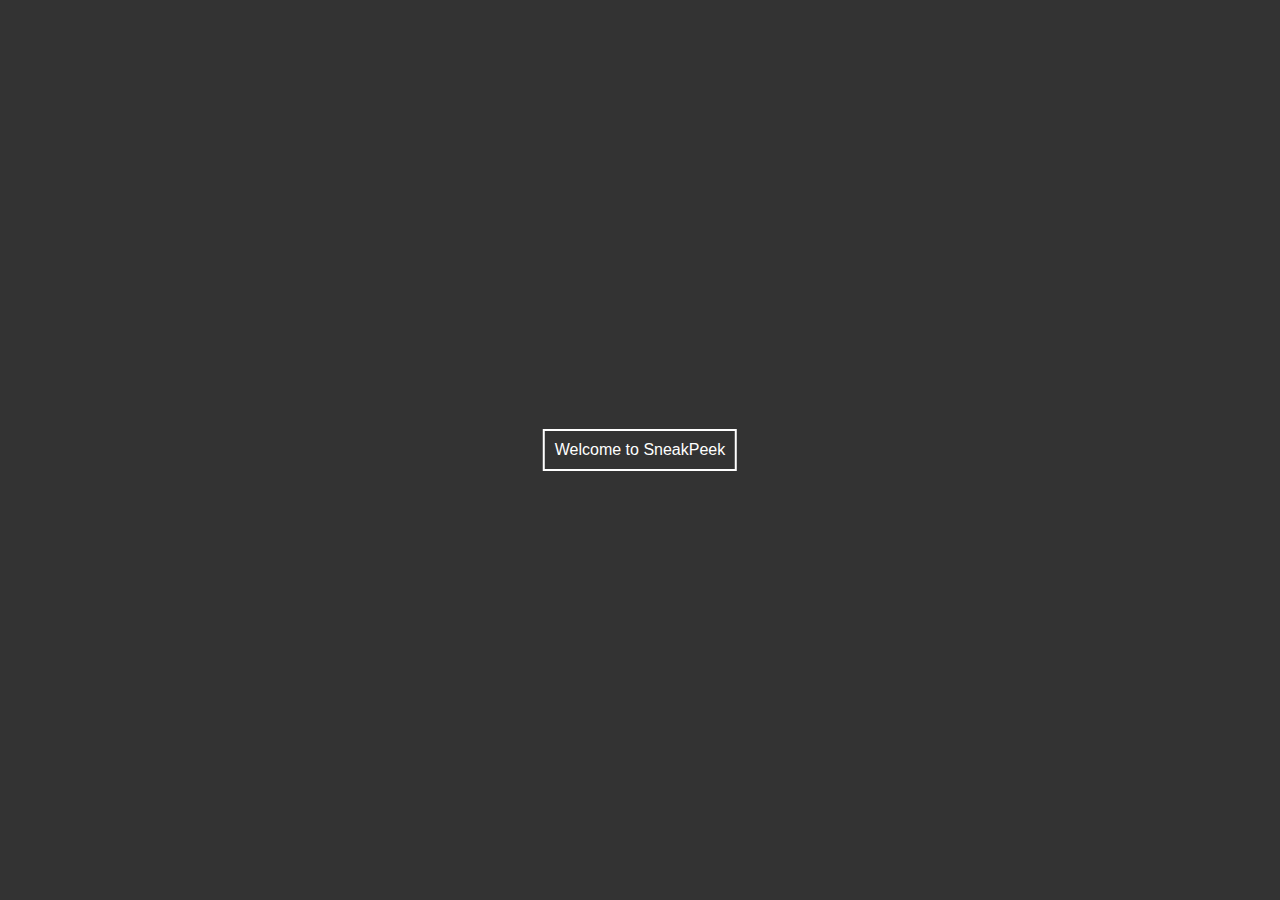
<file: login.html>
<!DOCTYPE html>
<html>
  <head>
    <meta charset="utf-8">
    <title></title>
    <link rel="stylesheet" href="loginstyle.css">
    <script src="https://ajax.googleapis.com/ajax/libs/jquery/3.3.1/jquery.min.js"></script>
    <link rel="stylesheet">
  </head>
  <body>

    <div class="show-login-btn"></i> Welcome to SneakPeek </div>

    <div class="login-box">
    <div class="hide-login-btn"></div>
    <form class="login-form" action="landingpage.html" method="post">

      <h1>Login</h1>
      <input class="txtb" type="text" name="" placeholder="Username">
      <input class="txtb" type="password" name="" placeholder="Password">
      <a href="landingpage.html"><input class="login-btn" type="submit" name="" value="Login"></a>
    </form>

    </div>
    
    <script type="text/javascript">
    $(".show-login-btn").on("click",function(){
      $(".login-box").toggleClass("showed");
    });
    $(".hide-login-btn").on("click",function(){
      $(".login-box").toggleClass("showed");
    });
    </script>

  </body>
</html>
</file>
<file: loginstyle.css>
*{
  font-family: "montserrat",sans-serif;
}
body{
  margin: 0;
  padding: 0;
  background: #333;
}
.login-box{
  position: absolute;
  top: 0;
  left: -100%;
  width: 100%;
  height: 100vh;
  background-image: linear-gradient(45deg,#9fbaa8,#31354c);
  transition: 1s;
}
.login-form{
  position: absolute;
  top: 50%;
  left: 50%;
  transform: translate(-50%,-50%);
  color: white;
  text-align: center;
}
.login-form h1{
  font-weight: 400;
  margin-top: 0;
}
.txtb{
  display: block;
  box-sizing: border-box;
  width: 240px;
  background: #ffffff28;
  border: 1px solid white;
  padding: 10px 20px;
  color: white;
  outline: none;
  margin: 10px 0;
  border-radius: 6px;
  text-align: center;
}
.login-btn{
  width: 240px;
  background: #2c3e50;
  border: 0;
  color: white;
  padding: 10px;
  border-radius: 6px;
  cursor: pointer;
}
.hide-login-btn{
  color: #000;
  position: absolute;
  top: 40px;
  right: 40px;
  cursor: pointer;
  font-size: 24px;
  opacity: .7;
}
.show-login-btn{
  position: absolute;
  top: 50%;
  left: 50%;
  transform: translate(-50%,-50%);
  color: white;
  border: 2px solid;
  padding: 10px;
  cursor: pointer;
}
.showed{
  left: 0;
}
</file>
